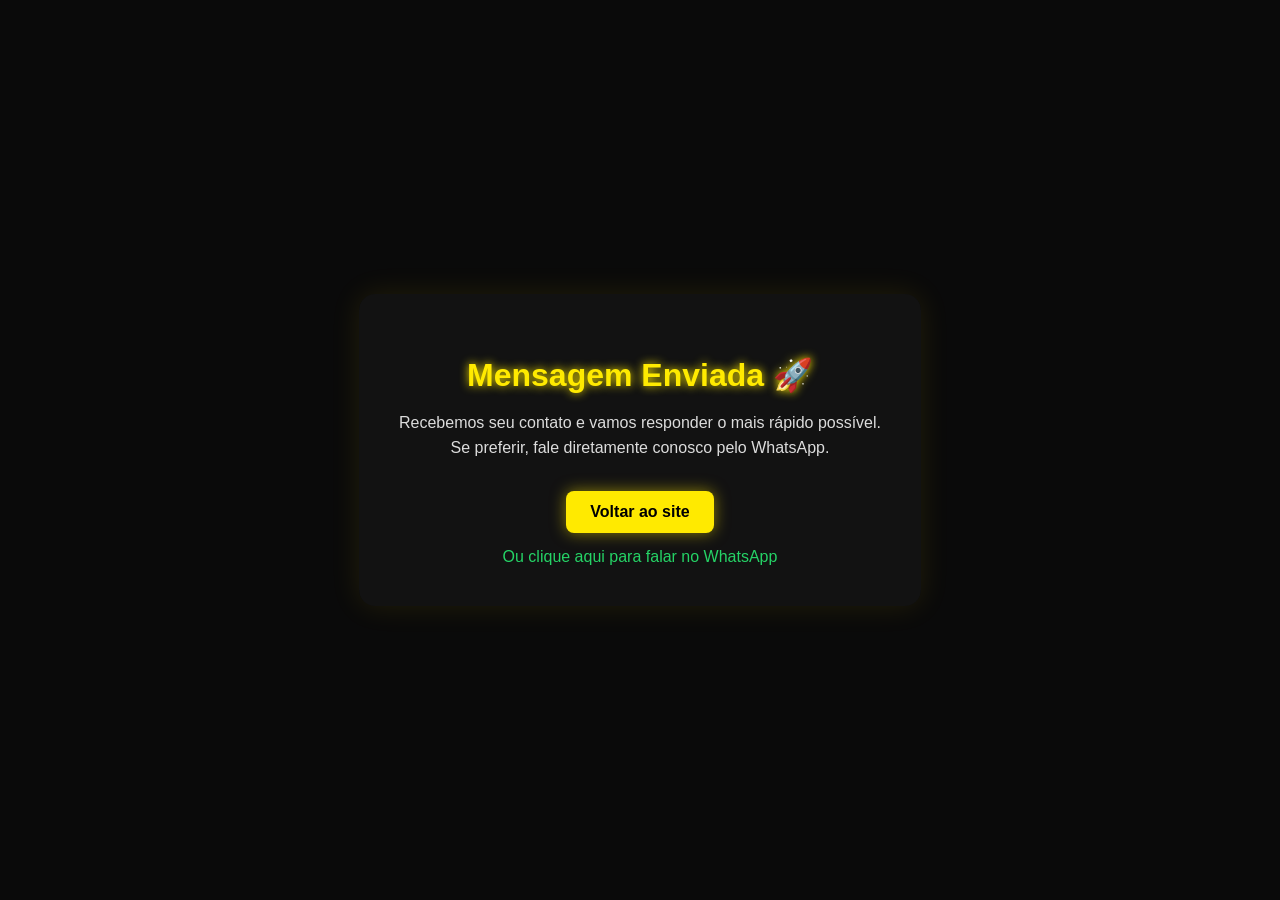
<file: obrigado.html>
<!DOCTYPE html>
<html lang="pt-BR">
<head>
  <meta charset="UTF-8">
  <title>Mensagem Enviada</title>
  <meta name="viewport" content="width=device-width, initial-scale=1.0">

  <style>
    body {
      margin: 0;
      font-family: Arial, sans-serif;
      background: #0a0a0a;
      color: #fff;
      display: flex;
      align-items: center;
      justify-content: center;
      height: 100vh;
      text-align: center;
    }

    .box {
      max-width: 500px;
      padding: 40px;
      background: rgba(255,255,255,0.03);
      border-radius: 16px;
      box-shadow: 0 0 30px rgba(255, 215, 0, 0.1);
    }

    h1 {
      color: #FFEA00;
      text-shadow: 0 0 10px #FFEA00;
      margin-bottom: 10px;
    }

    p {
      color: #dcdcdc;
      line-height: 1.6;
      margin-bottom: 30px;
    }

    .btn {
      display: inline-block;
      padding: 12px 24px;
      background: #FFEA00;
      color: #000;
      text-decoration: none;
      border-radius: 8px;
      font-weight: bold;
      box-shadow: 0 0 15px rgba(255, 234, 0, 0.5);
      transition: 0.3s;
    }

    .btn:hover {
      transform: scale(1.05);
      box-shadow: 0 0 25px rgba(255, 234, 0, 0.8);
    }

    .whatsapp {
      display: block;
      margin-top: 15px;
      color: #25D366;
      text-decoration: none;
    }
  </style>
</head>

<body>

  <div class="box">
    <h1>Mensagem Enviada 🚀</h1>
    <p>
      Recebemos seu contato e vamos responder o mais rápido possível.<br>
      Se preferir, fale diretamente conosco pelo WhatsApp.
    </p>

    <a href="/" class="btn">Voltar ao site</a>

    <a href="https://wa.me/5515991807367" class="whatsapp" target="_blank">
      Ou clique aqui para falar no WhatsApp
    </a>
  </div>

</body>
</html>
</file>
